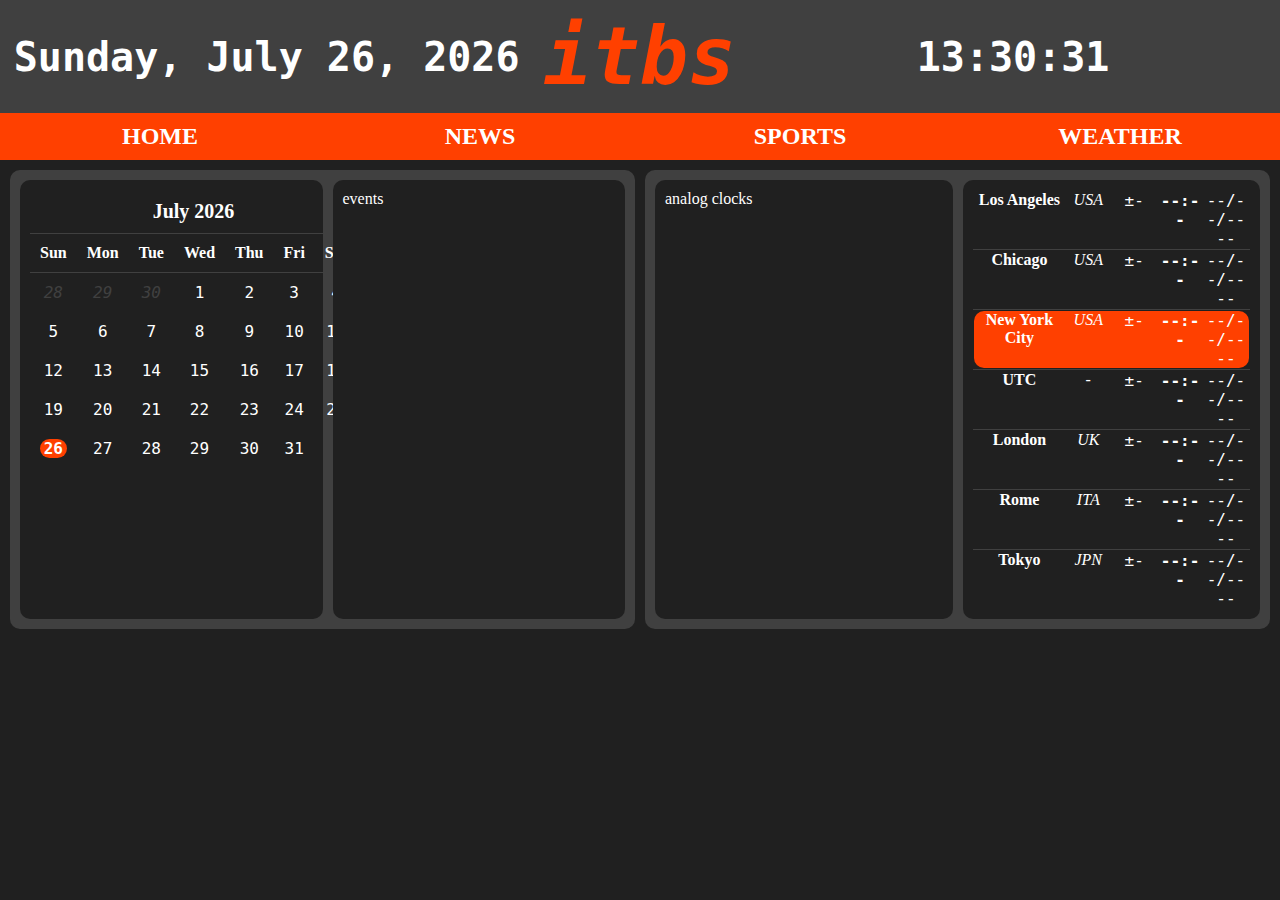
<file: index.html>
<!DOCTYPE HTML>
<html lang="en">
<head>
	<meta charset="UTF-8">
	<meta name="viewport" content="width=device-width, initial-scale=1.0">
	<title>itbs_Home</title>
	<link rel="icon" href="data/images/itbs_Logo.png" type="image/x-icon">
	<link rel="stylesheet" href="css/styles.css">
	<link rel="stylesheet" href="css/index.css">
	<script src="js/scripts.js" defer></script>
	<script src="js/index.js" defer></script>
</head>
<body>
	<header>
		<div class="col-5 header-item" id="header-date"></div>
		<div class="col-2 header-logo">itbs</div>
		<div class="col-5 header-item" id="header-time"></div>
	</header>
	<nav>
		<a class="col-3" href="">HOME</a>
		<a class="col-3" href="news.html">NEWS</a>
		<a class="col-3" href="sports.html">SPORTS</a>
		<a class="col-3" href="weather.html">WEATHER</a>
	</nav>
	<main>
		<div class="col-12 row">
			<div class="col-6 calendars-container">
				<div class="col-6 calendar-container">
					<table class="calendar-table col-12" id="calendar-table"></table>
				</div>
				<div class="col-6 events-container">
					events
				</div>
			</div>
			<div class="col-6 clocks-container">
				<div class="col-6 analog-clocks-container">
					analog clocks
				</div>
				<div class="col-6 world-clocks-container">
					<table class="world-clocks-table">
						<tr class="world-clocks-city-1">
							<td>
								<div class="world-clock-los-angeles">
									<span class="col-4 world-clock-city">Los Angeles</span>
									<span class="col-2 world-clock-country">USA</span>
									<span class="col-2 world-clock-utc-offset">±-</span>
									<span class="col-2 world-clock-time">--:--</span>
									<span class="col-2 world-clock-date">--/--/----</span>
								</div>
							</td>
						</tr>
						<tr class="world-clocks-city-2">
							<td>
								<div class="world-clock-chicago">
									<span class="col-4 world-clock-city">Chicago</span>
									<span class="col-2 world-clock-country">USA</span>
									<span class="col-2 world-clock-utc-offset">±-</span>
									<span class="col-2 world-clock-time">--:--</span>
									<span class="col-2 world-clock-date">--/--/----</span>
								</div>
							</td>
						</tr>
						<tr class="world-clocks-city-3">
							<td>
								<div class="world-clock-new-york-city">
									<span class="col-4 world-clock-city">New York City</span>
									<span class="col-2 world-clock-country">USA</span>
									<span class="col-2 world-clock-utc-offset">±-</span>
									<span class="col-2 world-clock-time">--:--</span>
									<span class="col-2 world-clock-date">--/--/----</span>
								</div>
							</td>
						</tr>
						<tr class="world-clocks-city-4">
							<td>
								<div class="world-clock-utc">
									<span class="col-4 world-clock-city">UTC</span>
									<span class="col-2 world-clock-country">-</span>
									<span class="col-2 world-clock-utc-offset">±-</span>
									<span class="col-2 world-clock-time">--:--</span>
									<span class="col-2 world-clock-date">--/--/----</span>
								</div>
							</td>
						</tr>
						<tr class="world-clocks-city-5">
							<td>
								<div class="world-clock-london">
									<span class="col-4 world-clock-city">London</span>
									<span class="col-2 world-clock-country">UK</span>
									<span class="col-2 world-clock-utc-offset">±-</span>
									<span class="col-2 world-clock-time">--:--</span>
									<span class="col-2 world-clock-date">--/--/----</span>
								</div>
							</td>
						</tr>
						<tr class="world-clocks-city-6">
							<td>
								<div class="world-clock-rome">
									<span class="col-4 world-clock-city">Rome</span>
									<span class="col-2 world-clock-country">ITA</span>
									<span class="col-2 world-clock-utc-offset">±-</span>
									<span class="col-2 world-clock-time">--:--</span>
									<span class="col-2 world-clock-date">--/--/----</span>
								</div>
							</td>
						</tr>
						<tr class="world-clocks-city-7">
							<td>
								<div class="world-clock-tokyo">
									<span class="col-4 world-clock-city">Tokyo</span>
									<span class="col-2 world-clock-country">JPN</span>
									<span class="col-2 world-clock-utc-offset">±-</span>
									<span class="col-2 world-clock-time">--:--</span>
									<span class="col-2 world-clock-date">--/--/----</span>
								</div>
							</td>
						</tr>
					</table>
				</div>
			</div>
		</div>
		<div class="col-12 row">
			<div class="col-4 news-container">

			</div>
		</div>
	</main>
</body>
</html>
</file>
<file: css/styles.css>
* {
	box-sizing: border-box;
}

.col-1 {width: 8.33%;}
.col-2 {width: 16.66%;}
.col-3 {width: 25%;}
.col-4 {width: 33.33%;}
.col-5 {width: 41.66%;}
.col-6 {width: 50%;}
.col-7 {width: 58.33%;}
.col-8 {width: 66.66%;}
.col-9 {width: 75%;}
.col-10 {width: 83.33%;}
.col-11 {width: 91.66%;}
.col-12 {width: 100%;}

body {
	margin: 0px;
	padding: 0px;
	background-color: #202020;
	color: #ffffff;
	font-family: "Book Antiqua", serif;
	display: flex;
	flex-direction: column;
}

header {
	background-color: #404040;
	font-family: "Consolas", monospace;
	text-align: center;
	align-items: center;
	display: flex;
	flex-direction: row;
	user-select: none;
}

div.header-logo {
	padding: 10px;
	font-size: 5em;
	color: #ff4000;
	font-weight: bold;
	font-style: italic;
}

div.header-item {
	font-size: 2.5em;
	font-weight: bold;
	padding: 10px;
}

nav {
	background-color: #ff4000;
	font-weight: bold;
	text-align: center;
	font-size: 1.5em;
	display: flex;
	flex-direction: row;
	user-select: none;
}

nav a {
	text-decoration: none;
	color: inherit;
	padding-top: 10px;
	padding-bottom: 10px;
}

nav a:hover {
	background-color: #ffffff;
	color: #ff4000;
}

main {
	padding: 10px;
}

::selection {
	background-color: #ff4000;
	color: #ffffff;
}
</file>
<file: css/index.css>
.row {
	display: flex;
	flex-direction: row;
}

.calendars-container {
	display: flex;
	flex-direction: row;
	background-color: #404040;
	margin-right: 5px;
	border-radius: 10px;
	padding: 10px;
}

.calendar-container {
	background-color: #202020;
	border-radius: 10px;
	margin-right: 5px;
	padding: 10px;
}

.events-container {
	background-color: #202020;
	border-radius: 10px;
	margin-left: 5px;
	padding: 10px;
}

.calendar-table {
	border-collapse: collapse;
}

.calendar-table th {
	width: 14.29%;
	padding: 10px;
}

.calendar-table td {
	font-family: "Consolas", monospace;
	text-align: center;
	width: 14.29%;
	padding: 10px;
}

.calendar-table th {
	border-bottom: 1px solid #404040;
}

.calendar-month-and-year {
	font-size: 1.25em;
}

.calendar-today {
	background-color: #ff4000;
	font-weight: bold;
	border-radius: 10px;
}

.calendar-other {
	font-style: italic;
	color: #404040;
}

.clocks-container {
	background-color: #404040;
	margin-left: 5px;
	border-radius: 10px;
	padding: 10px;
	display: flex;
	flex-direction: row;
}

.analog-clocks-container {
	background-color: #202020;
	border-radius: 10px;
	margin-right: 5px;
	padding: 10px;
}

.world-clocks-container {
	background-color: #202020;
	border-radius: 10px;
	margin-left: 5px;
	padding: 10px;
}

.world-clocks-table {
	width: 100%;
	height: 100%;
	border-collapse: collapse;
}

.world-clocks-table tr {
	padding: 10px;
}

.world-clocks-table div {
	display: flex;
	flex-direction: row;
}

.world-clocks-table span {
	text-align: center;
}

.world-clock-city {
	font-weight: bold;
}

.world-clock-country {
	font-style: italic;
}

.world-clock-utc-offset {
	font-family: "Consolas", monospace;
}

.world-clock-time {
	font-weight: bold;
	font-family: "Consolas", monospace;
}

.world-clock-date {
	font-family: "Consolas", monospace;
}

.world-clocks-city-1 {
	border-bottom: 1px solid #404040;
}

.world-clocks-city-2 {
	border-bottom: 1px solid #404040;
}

.world-clocks-city-3 {
	border-bottom: 1px solid #404040;
}

.world-clocks-city-4 {
	border-bottom: 1px solid #404040;
}

.world-clocks-city-5 {
	border-bottom: 1px solid #404040;
}

.world-clocks-city-6 {
	border-bottom: 1px solid #404040;
}

.world-clock-new-york-city {
	background-color: #ff4000;
	border-radius: 10px;
}
</file>
